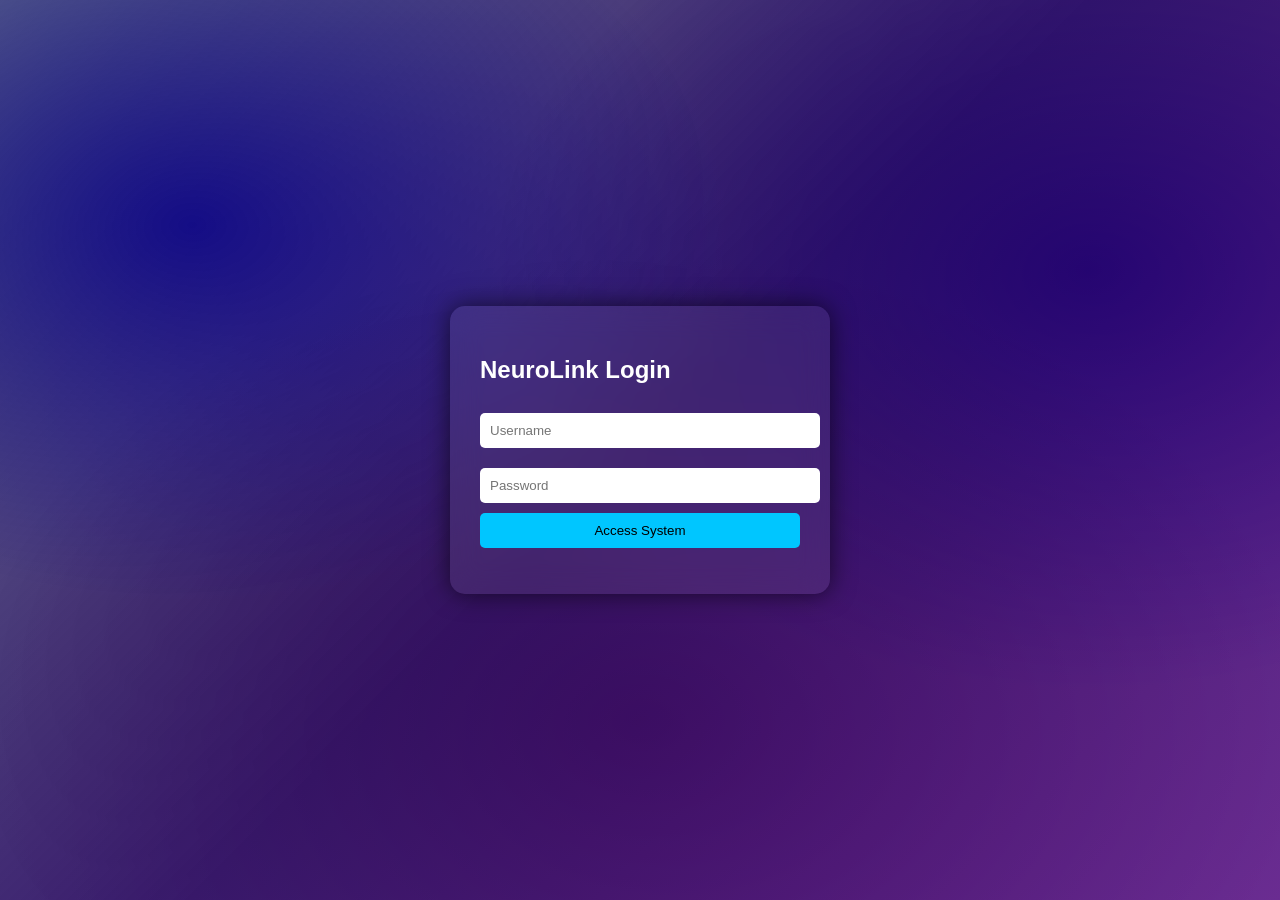
<file: index.html>
<!DOCTYPE html>
<html lang="en">
<head>
    <meta charset="UTF-8">
    <meta name="viewport" content="width=device-width, initial-scale=1.0">
    <title>NeuroLink System</title>
    <link rel="stylesheet" href="style.css">
</head>
<body>

<div class="container">
    <div class="card">
        <h2>NeuroLink Login</h2>

        <form id="loginForm">
            <input type="text" id="username" placeholder="Username" required>
            <input type="password" id="password" placeholder="Password" required>
            <button type="submit">Access System</button>
        </form>

        <p id="error"></p>
    </div>
</div>

<script src="script.js"></script>
</body>
</html>
</file>
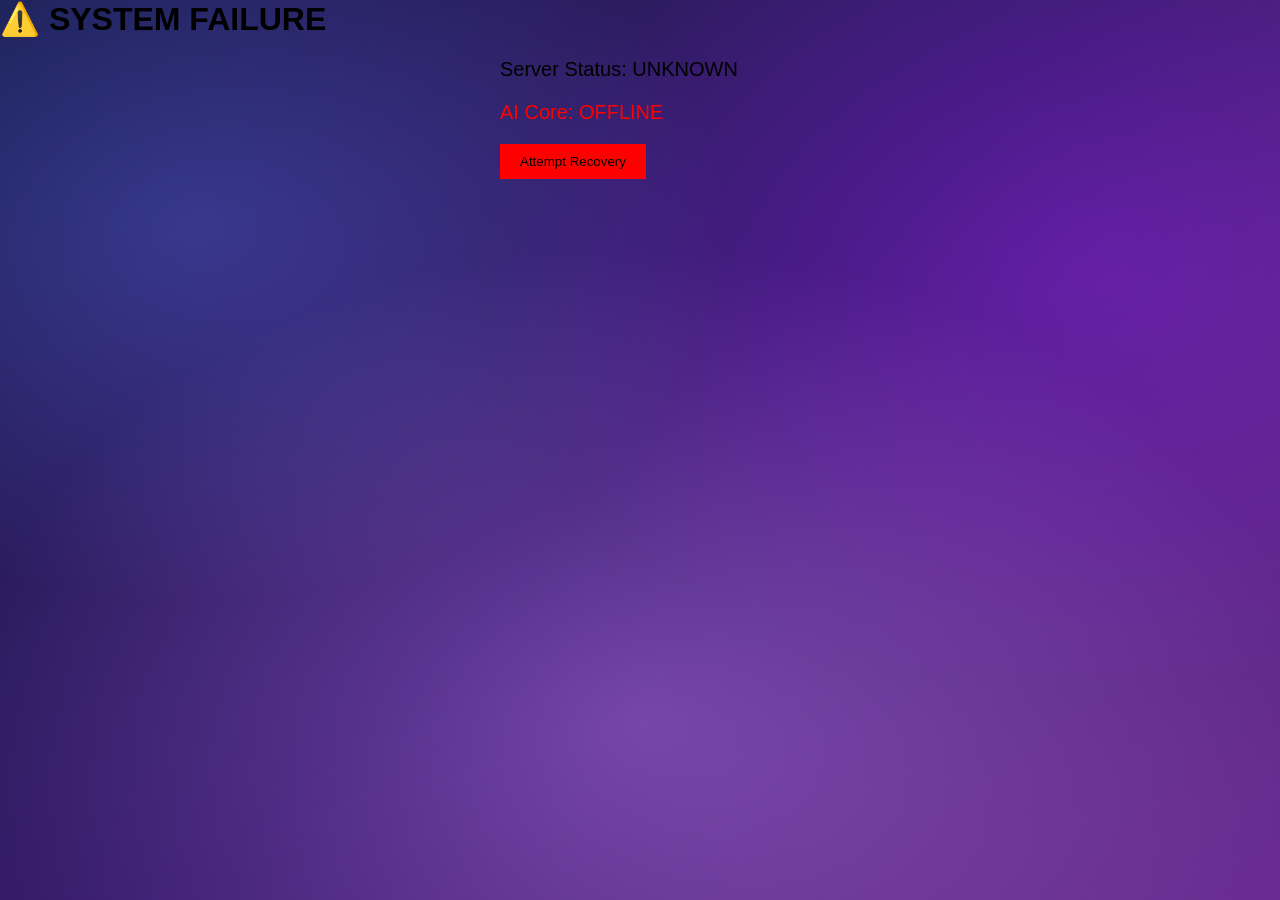
<file: dashboard.html>
<!DOCTYPE html>
<html>
<head>
    <meta charset="UTF-8">
    <title>NeuroLink Dashboard</title>
    <link rel="stylesheet" href="dashboard.css">
</head>
<body>
    <div class="overlay"></div>

<h1>⚠️ SYSTEM FAILURE</h1>

<div class="status">
    Server Status: <span id="server">UNKNOWN</span>
</div>

<div class="status alert">
    AI Core: OFFLINE
</div>

<button onclick="fixSystem()">Attempt Recovery</button>

<script src="dashboard.js"></script>
</body>
</html>
</file>
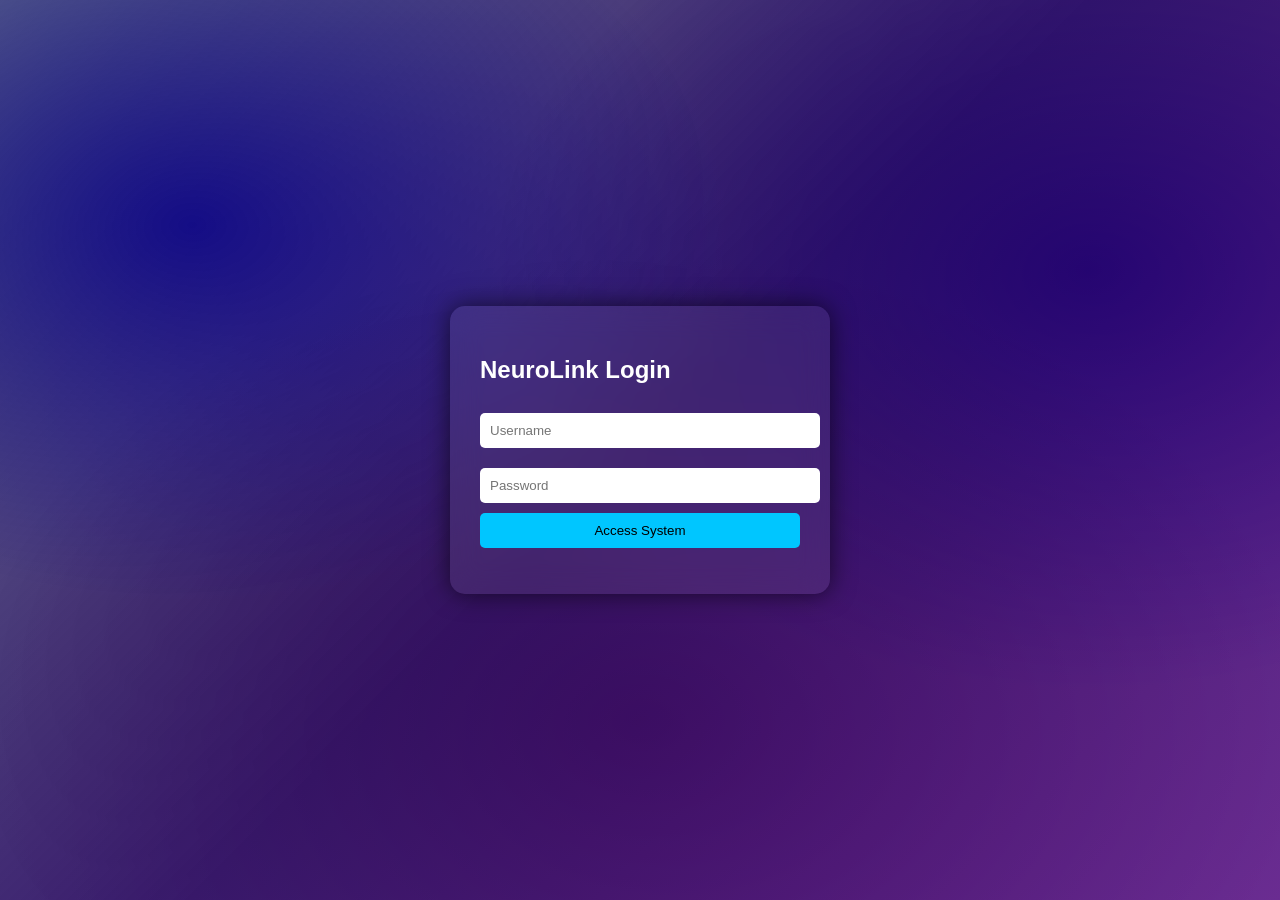
<file: main.html>
<!DOCTYPE html>
<html lang="en">
<head>
    <meta charset="UTF-8">
    <meta name="viewport" content="width=device-width, initial-scale=1.0">
    <title>NeuroLink System</title>
    <link rel="stylesheet" href="style.css">
</head>
<body>

<div class="container">
    <div class="card">
        <h2>NeuroLink Login</h2>

        <form id="loginForm">
            <input type="text" id="username" placeholder="Username" required>
            <input type="password" id="password" placeholder="Password" required>
            <button type="submit">Access System</button>
        </form>

        <p id="error"></p>
    </div>
</div>

<script src="script.js"></script>
</body>
</html>
</file>
<file: style.css>
body {
    margin: 0;
    font-family: 'Orbitron', sans-serif;
    background: linear-gradient(120deg, #2c20b9, #2d0474, #642c56);
    color: white;
    background:
        radial-gradient(60% 60% at 15% 25%, #2c20b9, transparent 70%),
        radial-gradient(65% 65% at 85% 30%, #2d0474, transparent 72%),
        radial-gradient(70% 70% at 50% 80%, #642c56, transparent 75%),
        linear-gradient(135deg, #051149a2, #3a1c6e, #6a2c91);

    background-blend-mode: soft-light;
    animation: auroraFlow 2s ease-in-out infinite;


    @keyframes auroraFlow {
        0%   { background-position: 0% 0%, 100% 0%, 50% 100%, 0% 50%; }
        50%  { background-position: 25% 20%, 75% 35%, 50% 65%, 100% 50%; }
        100% { background-position: 0% 0%, 100% 0%, 50% 100%, 0% 50%; }
    }
}

.container {
    display: flex;
    justify-content: center;
    align-items: center;
    height: 100vh;
}

.card {
    background: rgba(255,255,255,0.08);
    padding: 30px;
    border-radius: 15px;
    backdrop-filter: blur(15px);
    box-shadow: 0 0 25px rgba(0,0,0,0.6);
    width: 320px;
}

input {
    width: 100%;
    margin: 10px 0;
    padding: 10px;
    border: none;
    border-radius: 5px;
}

button {
    width: 100%;
    padding: 10px;
    background: #00c6ff;
    border: none;
    border-radius: 5px;
    cursor: pointer;
    transition: 0.3s;
}

button:hover {
    background: #0072ff;
}

#error {
    color: red;
    margin-top: 10px;
}
</file>
<file: dashboard.css>
/* ───────── Base Reset ───────── */
* {
    margin: 0;
    padding: 0;
    box-sizing: border-box;
    font-family: "Segoe UI", sans-serif;
}

body {
    height: 100vh;
    overflow: hidden;

    /* Glossy blended aurora background */
    background:
        radial-gradient(60% 60% at 15% 25%, rgba(170,210,255,0.85), transparent 70%),
        radial-gradient(65% 65% at 85% 30%, rgba(200,120,255,0.85), transparent 72%),
        radial-gradient(70% 70% at 50% 80%, rgba(235,225,255,0.9), transparent 75%),
        linear-gradient(135deg, #1a1b4b, #3a1c6e, #6a2c91);

    background-blend-mode: soft-light;
    animation: auroraFlow 2s ease-in-out infinite;
}

@keyframes auroraFlow {
    0%   { background-position: 0% 0%, 100% 0%, 50% 100%, 0% 50%; }
    50%  { background-position: 25% 20%, 75% 35%, 50% 65%, 100% 50%; }
    100% { background-position: 0% 0%, 100% 0%, 50% 100%, 0% 50%; }
}


.status {
    margin: 20px;
    margin-left: 500px;
    font-size: 20px;
}

.alert {
    color: red;
}

button {
    padding: 10px 20px;
    background: #ff0000;
    border: none;
    cursor: pointer;
    margin-left: 500px;
}

.overlay {
    position: fixed;
    top: 0;
    left: 0;
    width: 100%;
    height: 100%;
    background-image: radial-gradient(circle at 20% 20%, rgba(132, 0, 255, 0.219) 0%, transparent 40%),
                      radial-gradient(circle at 80% 80%, rgba(255, 255, 255, 0.075) 0%, transparent 4=20%);
    background-size: 200% 200%;
    animation: waveOverlay 50s linear infinite;
    pointer-events: none;
    z-index: 1;
  }
  
  @keyframes waveOverlay {
    0% {
      background-position: 0% 0%;
    }
    50% {
      background-position: 100% 100%;
    }
    100% {
      background-position: 0% 0%;
    }
  }
</file>
